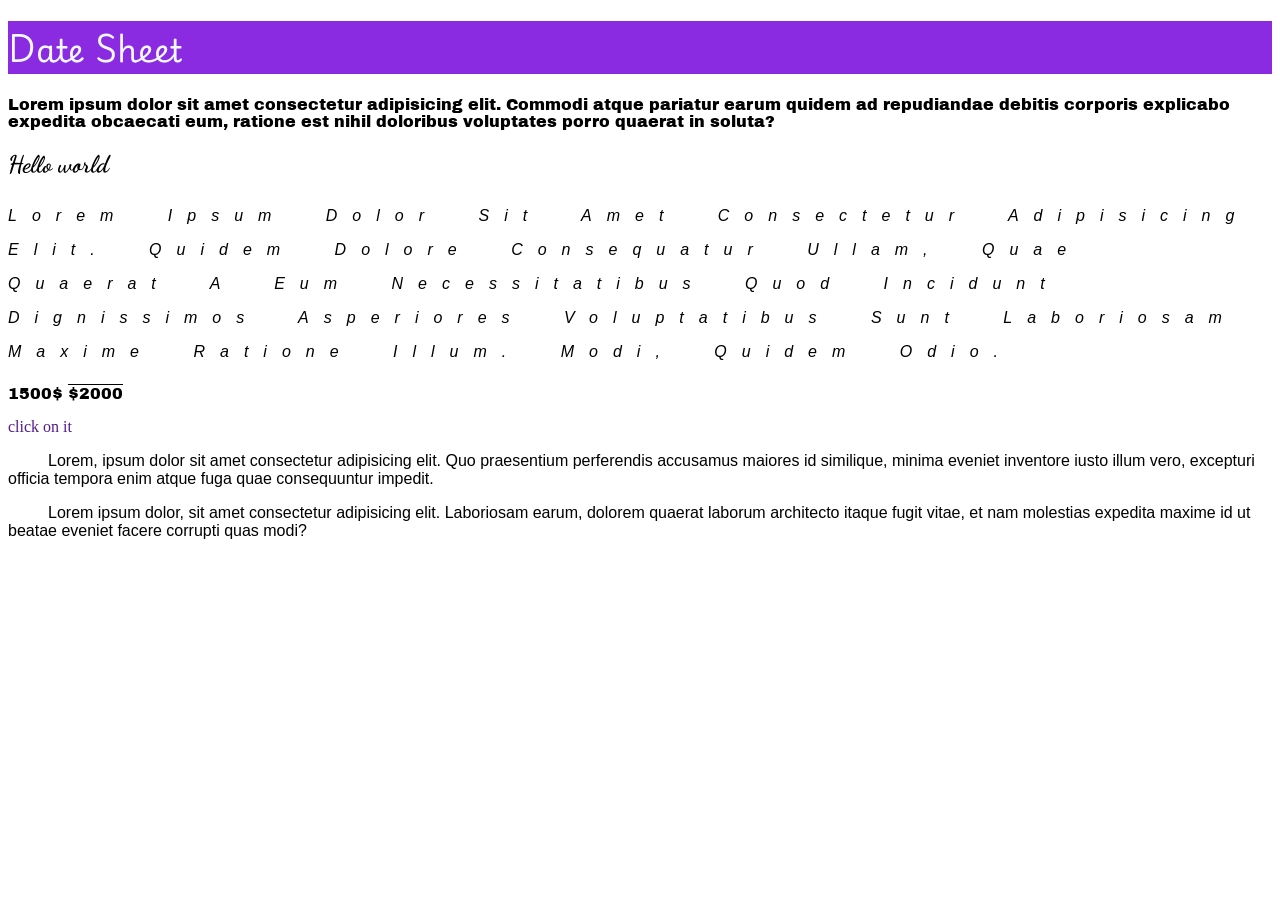
<file: css/class four/index.html>
<!DOCTYPE html>
<html lang="en">
<head>
    <meta charset="UTF-8">
    <meta name="viewport" content="width=device-width, initial-scale=1.0">
    <title>Document</title>
    <link rel="stylesheet" href="style.css">
</head>
<body>

    <h1 class="heading">Date Sheet</h1>
    <p>Lorem ipsum dolor sit amet consectetur adipisicing elit. Commodi atque pariatur earum quidem ad repudiandae debitis corporis explicabo expedita obcaecati eum, ratione est nihil doloribus voluptates porro quaerat in soluta?</p>


    <h2>Hello world</h2>
    <p class="text">Lorem ipsum dolor sit amet consectetur adipisicing elit. Quidem dolore consequatur ullam, quae quaerat a eum necessitatibus quod incidunt dignissimos asperiores voluptatibus sunt laboriosam maxime ratione illum. Modi, quidem odio.</p>
    

    <p>1500$ <span class="old">$2000</span></p>

    <a href=""> click on it</a>


    <p class="alignment">Lorem, ipsum dolor sit amet consectetur adipisicing elit. Quo praesentium perferendis accusamus maiores id similique, minima eveniet inventore iusto illum vero, excepturi officia tempora enim atque fuga quae consequuntur impedit.</p>
    <p class="alignment">Lorem ipsum dolor, sit amet consectetur adipisicing elit. Laboriosam earum, dolorem quaerat laborum architecto itaque fugit vitae, et nam molestias expedita maxime id ut beatae eveniet facere corrupti quas modi?</p>
</body>
</html>
</file>
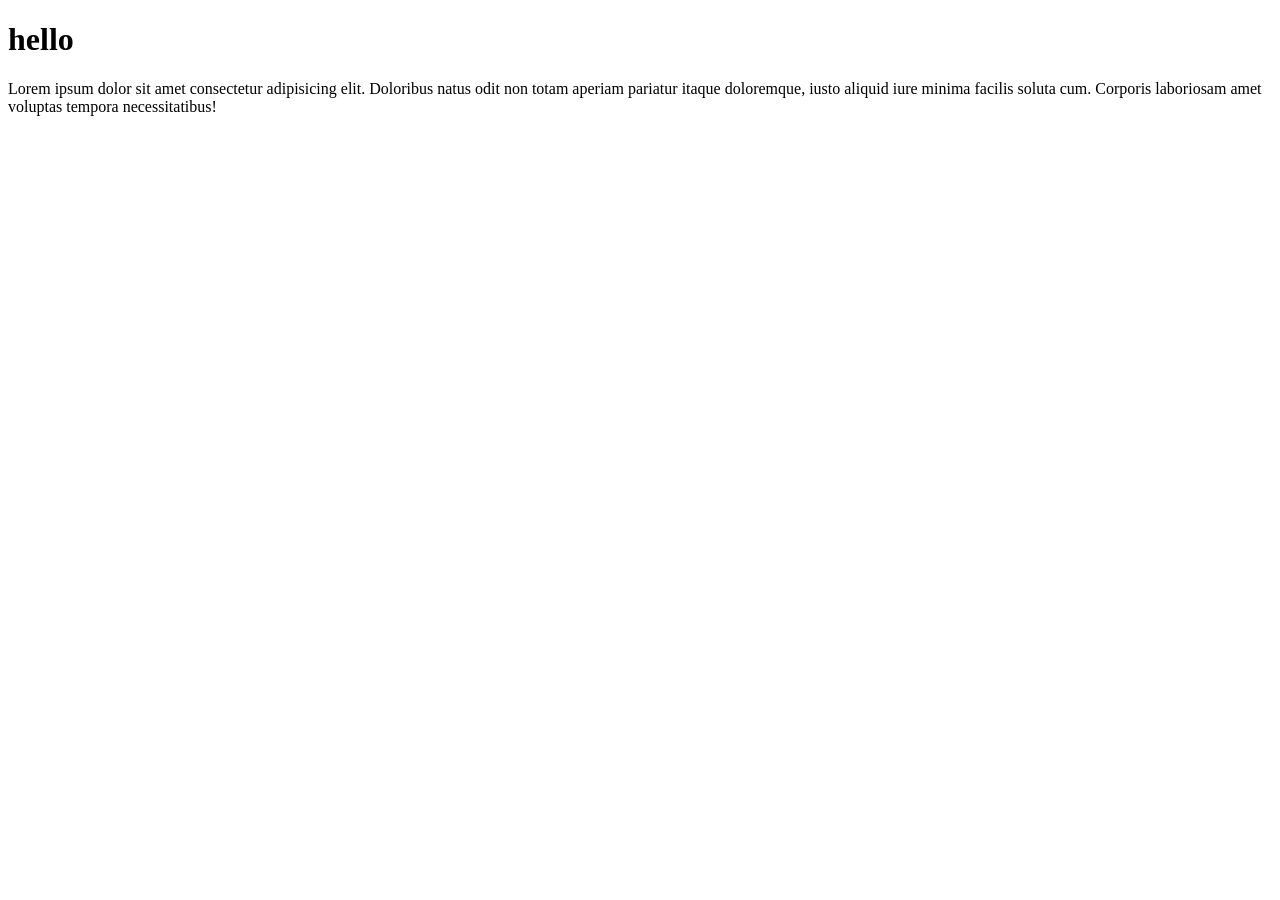
<file: css/classone/index.html>
<!DOCTYPE html>
<html lang="en">
<head>
    <meta charset="UTF-8">
    <meta name="viewport" content="width=device-width, initial-scale=1.0">
    <title>Document</title>
    <!-- external css -->
    <link rel="stylesheet" href="style.css">
    <!--2 internal css -->
    <style>
        /* p{
           color: blue; 
        } */
    </style>
</head>
<body>
    <!-- 1 inline css -->

    <!-- <h1 style="color:green; ">Hello world</h1> -->


    <!-- <p>Lorem ipsum dolor sit amet consectetur adipisicing elit. Doloribus voluptate ea facilis dolorem nisi architecto amet incidunt optio et odio consequuntur, voluptatibus odit, harum nam iusto culpa similique omnis inventore?</p>

    <ul>
        <li>home</li>
        <li class="change-theme">about</li>
        <li id="last" class="change-theme">contact</li>
    </ul>
    <h3>Hi</h3>

    <h3 class="change-theme">hello</h3>



    <div class="card">
        <p class="text"><a href=""><i>normal text </i></a></p>
        <h3 class="text">9900</h3>
    </div>

    <h1 class="text">hello world</h1>
  
    
    <h1 id="one" class="two">hello</h1>
    <u>world</u>
    <i>hello</i> -->


    <div>
        <h1>hello </h1>
        <p>Lorem ipsum dolor sit amet consectetur adipisicing elit. Doloribus natus odit non totam aperiam pariatur itaque doloremque, iusto aliquid iure minima facilis soluta cum. Corporis laboriosam amet voluptas tempora necessitatibus!</p>
    </div>
</body>
</html>
</file>
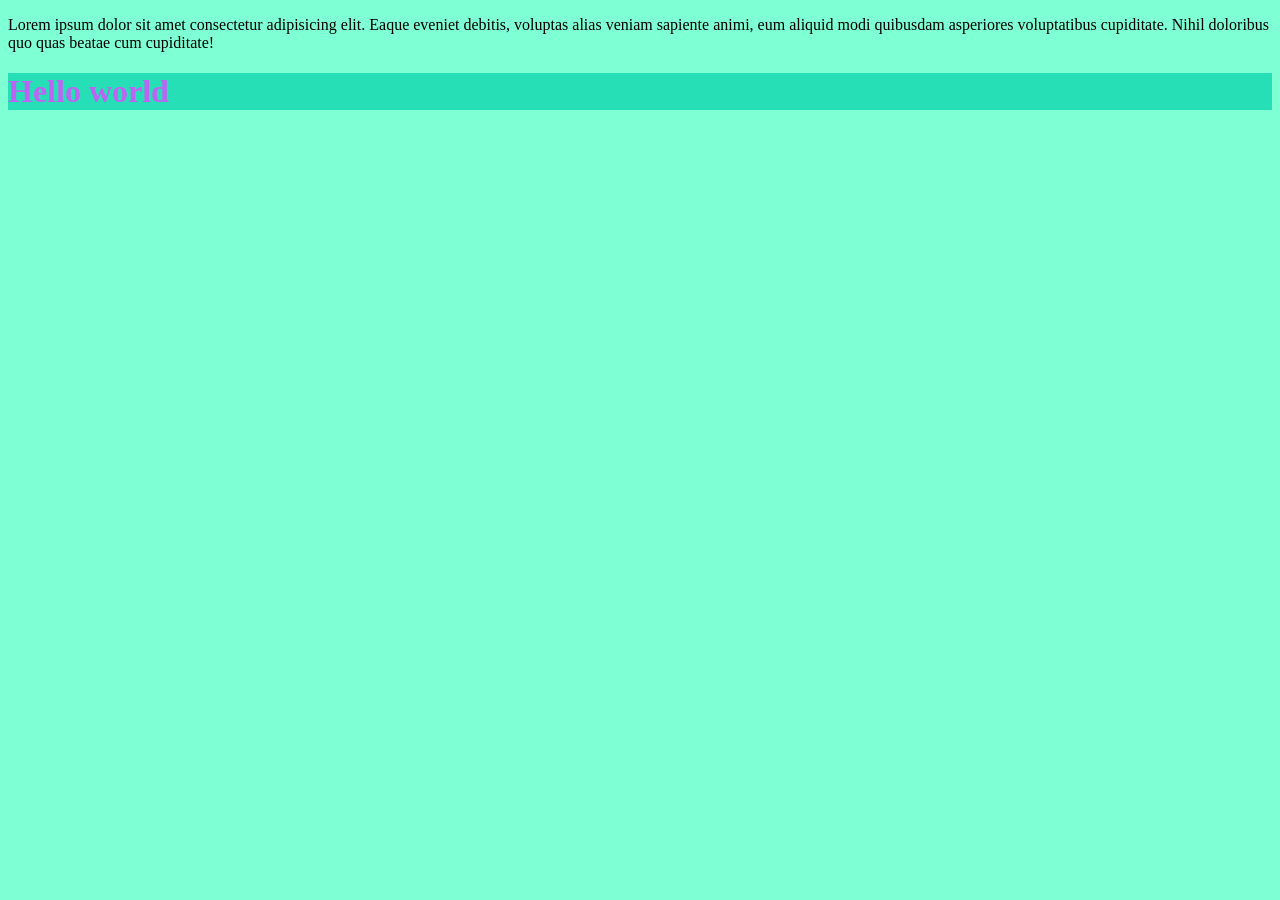
<file: css/classtwo/index.html>
<!DOCTYPE html>
<html lang="en">
<head>
    <meta charset="UTF-8">
    <meta name="viewport" content="width=device-width, initial-scale=1.0">
    <title>Document</title>
   <link rel="stylesheet" href="style.css">

</head>
<body>
    <p>Lorem ipsum dolor sit amet consectetur adipisicing elit. Eaque eveniet debitis, voluptas alias veniam sapiente animi, eum aliquid modi quibusdam asperiores voluptatibus cupiditate. Nihil doloribus quo quas beatae cum cupiditate!</p>
    <h1>Hello world</h1>
    
</body>
</html>
</file>
<file: css/class four/style.css>
@import url('https://fonts.googleapis.com/css2?family=Playwrite+GB+J:ital,wght@0,100..400;1,100..400&display=swap');
@import url('https://fonts.googleapis.com/css2?family=Archivo+Black&display=swap');



@font-face {
    font-family: Dancing;
    src: url('./font/DancingScript-VariableFont_wght.ttf');
}
.heading{
    background-color: blueviolet;
    color: aliceblue;
    font-family: "Playwrite GB J", cursive;
    
}

p{
    font-family: "Archivo Black", sans-serif;;
}

h2{
    font-family:Dancing ;
}


.text{
    font-family: Arial, Helvetica, sans-serif;
    font-weight: 100;
    font-style: oblique;
    text-transform: capitalize;
    line-height: 34px;
    word-spacing: 20px;
    letter-spacing: 15px;
}

.old{
    text-decoration:overline;
}


a{
    text-decoration: none;
}


.alignment{
    font-family: sans-serif;
    /* text-align: justify; */
    text-indent:40px;
}
</file>
<file: css/classone/style.css>
/*  element /type selector
 li,h3 {
    color: blueviolet;
} */


/* universal selector */
/* *{
  color: aqua;  
} */

/* li{
    color: green;
} */


/* id selector */
/* #last {
    color: chocolate;
} */


/* class selector */
/* .change-theme{
    color: purple;
} */

/* child selector */
/* .card > h3{
    color: red;
} */



/* .text > a{
    color: red;
} not possible */  




/* .card i {
    color: gray;
} */
/* adjacent sibling */
/* u+i{
    color: palevioletred;
} */
/* general sibliing */
/* h1~i{
    color: blue;
} */




/* #one{
    color: aqua;
} */

/* .two{
    color: brown;
}
h1{
    color: bisque !important;
} */


/* div{
   color: red;
}

p{
    color: inherit;
} */
</file>
<file: css/classtwo/style.css>
h1{
    color: #be63f3;
    background-color: hsla(168, 87%, 45%, 0.784);
}
body{
    background-color: aquamarine;
}
</file>
